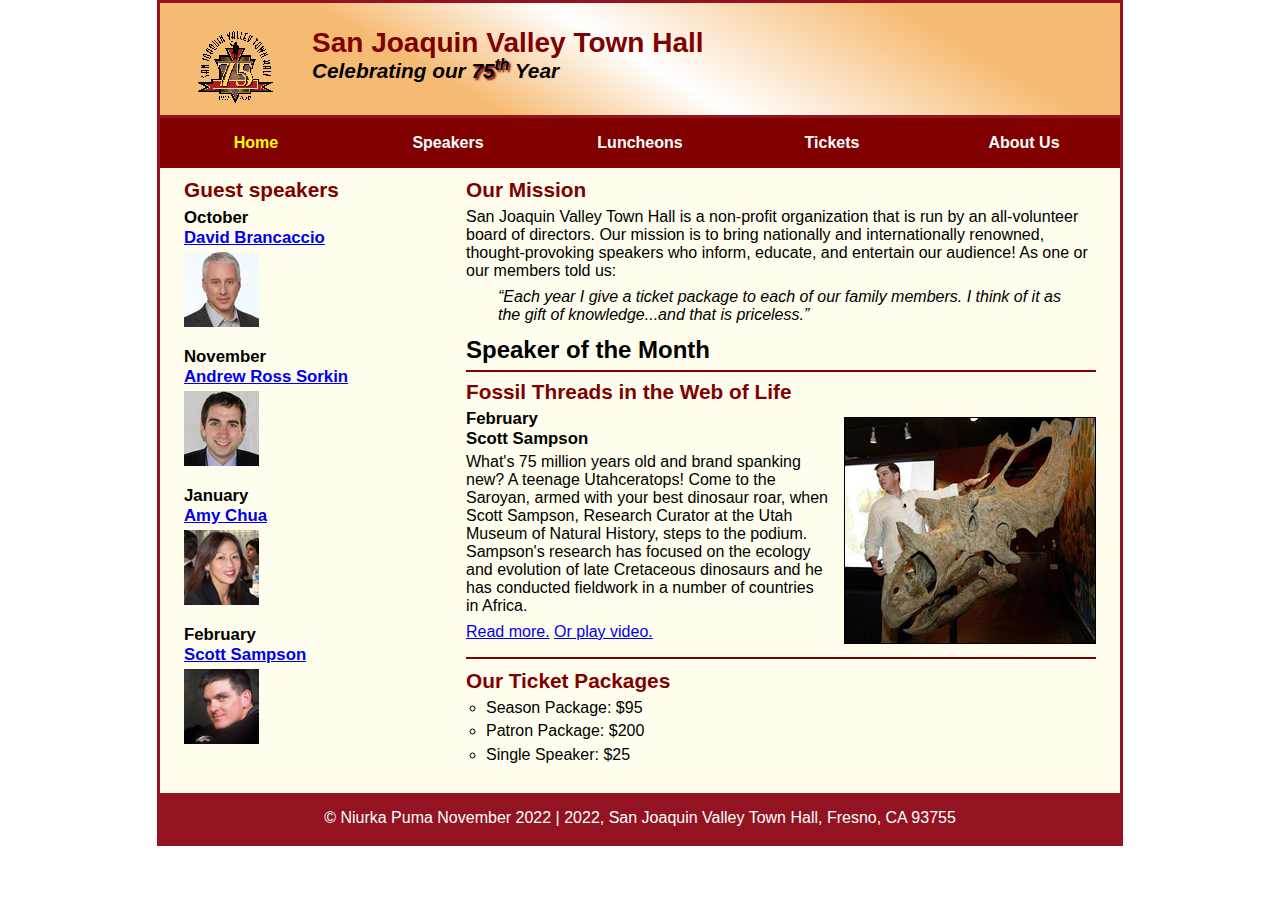
<file: index.html>
<!DOCTYPE html>
<html lang="en">

<head>
	<meta charset="utf-8">
	<meta name="viewport" content="width=device-width, initial-scale=1">
	<title>San Joaquin Valley Town Hall</title>
	<link rel="shortcut icon" href="images/favicon.ico">
	<link rel="stylesheet" href="styles/normalize.css">
	<link rel="stylesheet" href="styles/c8_main.css">
	<link rel="stylesheet" href="styles/slicknav.css">
	<script src="https://code.jquery.com/jquery-3.2.1.min.js"></script>
	<script src="js/jquery.slicknav.min.js"></script>
	<script type="text/javascript">
		$(document).ready(function(){
			$('#nav_menu').slicknav({prependTo:"#mobile_menu"});
		});
	</script>
</head>

<body>
	<header>
		<img src="images/town_hall_logo.gif" alt="Town Hall logo" height="80">
		<h2>San Joaquin Valley Town Hall</h2>
		<h3>Celebrating our <span class="shadow">75<sup>th</sup></span> Year</h3>
	</header>
	<nav id="mobile_menu"></nav>
	<nav id="nav_menu">
		<ul>
			<li><a href="index.html" class="current">Home</a></li>
			<li><a href="speakers.html">Speakers</a></li>
			<li><a href="luncheons.html">Luncheons</a></li>
			<li><a href="tickets.html">Tickets</a></li>
			<li><a href="aboutus.html"> About Us</a>
				<ul>
					<li><a href="#">Our History</a></li>
					<li><a href="#">Board of Directors</a></li>
					<li><a href="#">Past Speakers</a></li>
					<li><a href="#">Contact Information</a></li>
				</ul>
			</li>
		</ul>
	</nav>
	<main>
		<section>
			<h2>Our Mission</h2>
			<p>San Joaquin Valley Town Hall is a non-profit organization that is run by an 
			   all-volunteer board of directors. Our mission is to bring nationally and 
			   internationally renowned, thought-provoking speakers who inform, educate, 
			   and entertain our audience! As one or our members told us:</p>
			<blockquote>&ldquo;Each year I give a ticket package to each of our family members. 
			I think of it as the gift of knowledge...and that is priceless.&rdquo;</blockquote>

			<h1>Speaker of the Month</h1>
			<article>
				<h2>Fossil Threads in the Web of Life</h2>
				<img src="images/sampson_dinosaur.jpg" alt="Scott Sampson with dinosaur">
				<h3>February<br>
				Scott Sampson</h3>
				<p>What's 75 million years old and brand spanking new? A teenage Utahceratops! 
				Come to the Saroyan, armed with your best dinosaur roar, when Scott Sampson, Research 
				Curator at the Utah Museum of Natural History, steps to the podium. Sampson's research 
				has focused on the ecology and evolution of late Cretaceous dinosaurs and he has conducted 
				fieldwork in a number of countries in Africa.</p>
				<p>
					<a href="speakers/c6_sampson.html">Read more.</a>
					<a href="media/sampson.mp4" target="_blank">Or play video.</a>
				</p>

			</article>
			
			<h2>Our Ticket Packages</h2>
			<ul>
				<li>Season Package: $95</li>
				<li>Patron Package: $200</li>
				<li>Single Speaker: $25</li>
			</ul>
		</section>
		
		<aside>
			<h2>Guest speakers</h2>
			<h3>October<br><a href="speakers/brancaccio.html">David Brancaccio</a></h3>
			<img src="images/brancaccio75.jpg" alt="David Brancaccio photo">
			<h3>November<br><a href="speakers/sorkin.html">Andrew Ross Sorkin</a></h3>
			<img src="images/sorkin75.jpg" alt="Andrew Ross Sorkin photo">
			<h3>January<br><a href="speakers/chua.html">Amy Chua</a></h3>
			<img src="images/chua75.jpg" alt="Amy Chua photo">
			<h3>February<br><a href="speakers/c6_sampson.html">Scott Sampson</a></h3>
			<img src="images/sampson75.jpg" alt="Scott Sampson photo">
		</aside>
	</main>
	<footer>
		<p>&copy; Niurka Puma November 2022 | 2022, San Joaquin Valley Town Hall, Fresno, CA 93755</p>
	</footer>
</body>
</html>
</file>
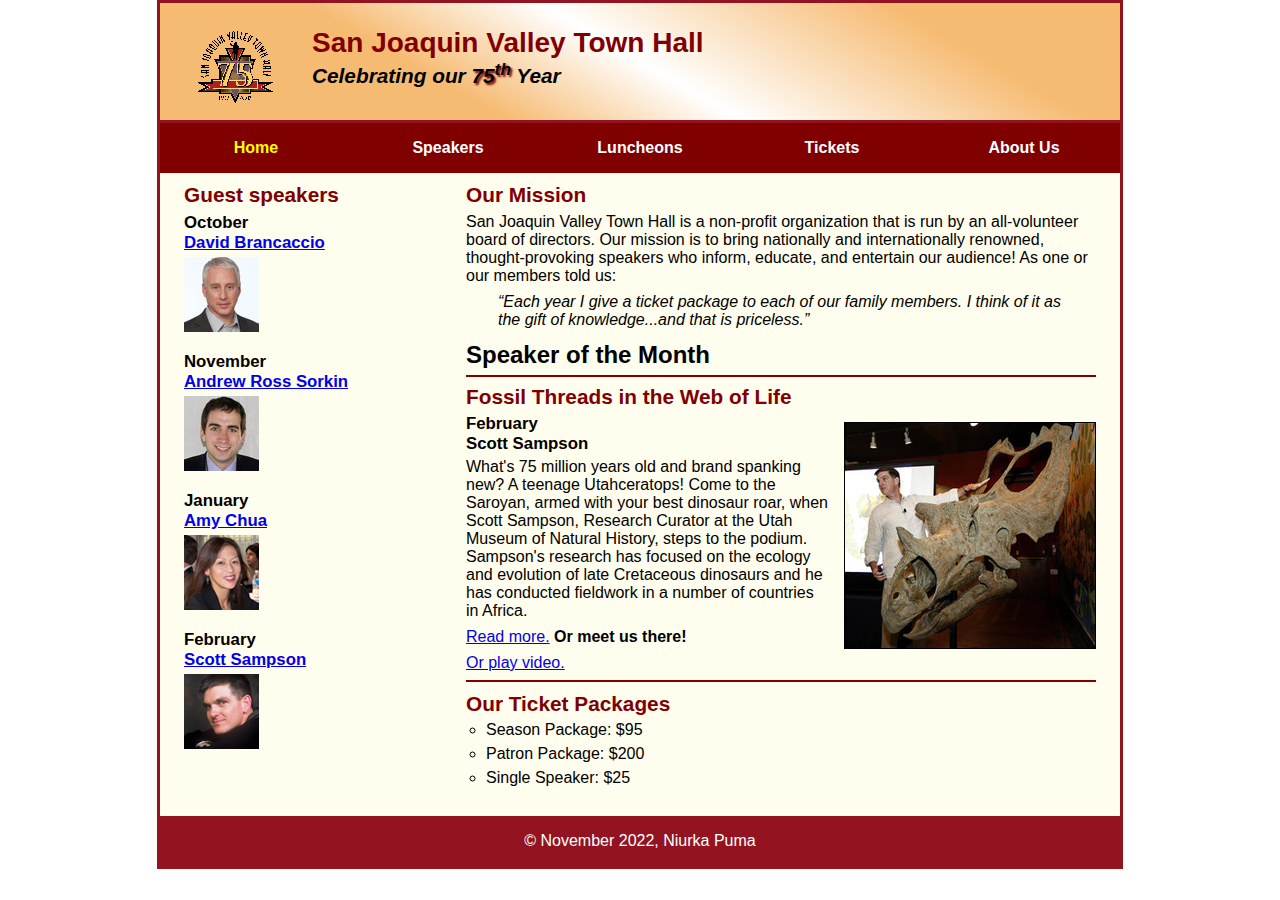
<file: c7_index.html>
<!DOCTYPE html>
<html lang="en">

<head>
	<meta charset="utf-8">
	<title>San Joaquin Valley Town Hall</title>
	<link rel="shortcut icon" href="images/favicon.ico">
	<link rel="stylesheet" href="styles/c8_main.css">
</head>

<body>
	<header>
		<img src="images/town_hall_logo.gif" alt="Town Hall logo" height="80">
		<h2>San Joaquin Valley Town Hall</h2>
		<h3>Celebrating our <span class="shadow">75<sup>th</sup></span> Year</h3>
	</header>
	<nav id="nav_menu">
		<ul>
			<li><a href="c7_index.html" class="current">Home</a></li>
			<li><a href="speakers">Speakers</a></li>
			<li><a href="luncheons">Luncheons</a></li>
			<li><a href="tickets">Tickets</a></li>
			<li><a href="aboutus"> About Us</a>
				<ul>
					<li><a href="#">Our History</a></li>
					<li><a href="#">Board of Directors</a></li>
					<li><a href="#">Past Speakers</a></li>
					<li><a href="#">Contact Information</a></li>
				</ul>
			</li>
		</ul>
	</nav>
	<main>
		<section>
			<h2>Our Mission</h2>
			<p>San Joaquin Valley Town Hall is a non-profit organization that is run by an 
			   all-volunteer board of directors. Our mission is to bring nationally and 
			   internationally renowned, thought-provoking speakers who inform, educate, 
			   and entertain our audience! As one or our members told us:</p>
			<blockquote>&ldquo;Each year I give a ticket package to each of our family members. 
			I think of it as the gift of knowledge...and that is priceless.&rdquo;</blockquote>
			<h1>Speaker of the Month</h1>
			<article>
				<h2>Fossil Threads in the Web of Life</h2>
				<img src="images/sampson_dinosaur.jpg" alt="Scott Sampson with dinosaur">
				<h3>February<br>
				Scott Sampson</h3>
				<p>What's 75 million years old and brand spanking new? A teenage Utahceratops! 
				Come to the Saroyan, armed with your best dinosaur roar, when Scott Sampson, Research 
				Curator at the Utah Museum of Natural History, steps to the podium. Sampson's research 
				has focused on the ecology and evolution of late Cretaceous dinosaurs and he has conducted 
				fieldwork in a number of countries in Africa.</p>
				<p><a href="speakers/c6_sampson.html">Read more.</a>&nbsp;<b>Or meet us there!</b></p>
				<a href="media/sampson.mp4" target="_blank">Or play video.</a>
			</article>
			
			<h2>Our Ticket Packages</h2>
			<ul>
				<li>Season Package: $95</li>
				<li>Patron Package: $200</li>
				<li>Single Speaker: $25</li>
			</ul>
		</section>
		
		<aside>
			<h2>Guest speakers</h2>
			<h3>October<br><a href="speakers/brancaccio.html">David Brancaccio</a></h3>
			<img src="images/brancaccio75.jpg" alt="David Brancaccio photo">
			<h3>November<br><a href="speakers/sorkin.html">Andrew Ross Sorkin</a></h3>
			<img src="images/sorkin75.jpg" alt="Andrew Ross Sorkin photo">
			<h3>January<br><a href="speakers/chua.html">Amy Chua</a></h3>
			<img src="images/chua75.jpg" alt="Amy Chua photo">
			<h3>February<br><a href="speakers/c6_sampson.html">Scott Sampson</a></h3>
			<img src="images/sampson75.jpg" alt="Scott Sampson photo">
		</aside>
	</main>
	<footer>
		<p>&copy November 2022, Niurka Puma</p>
	</footer>
</body>
</html>
</file>
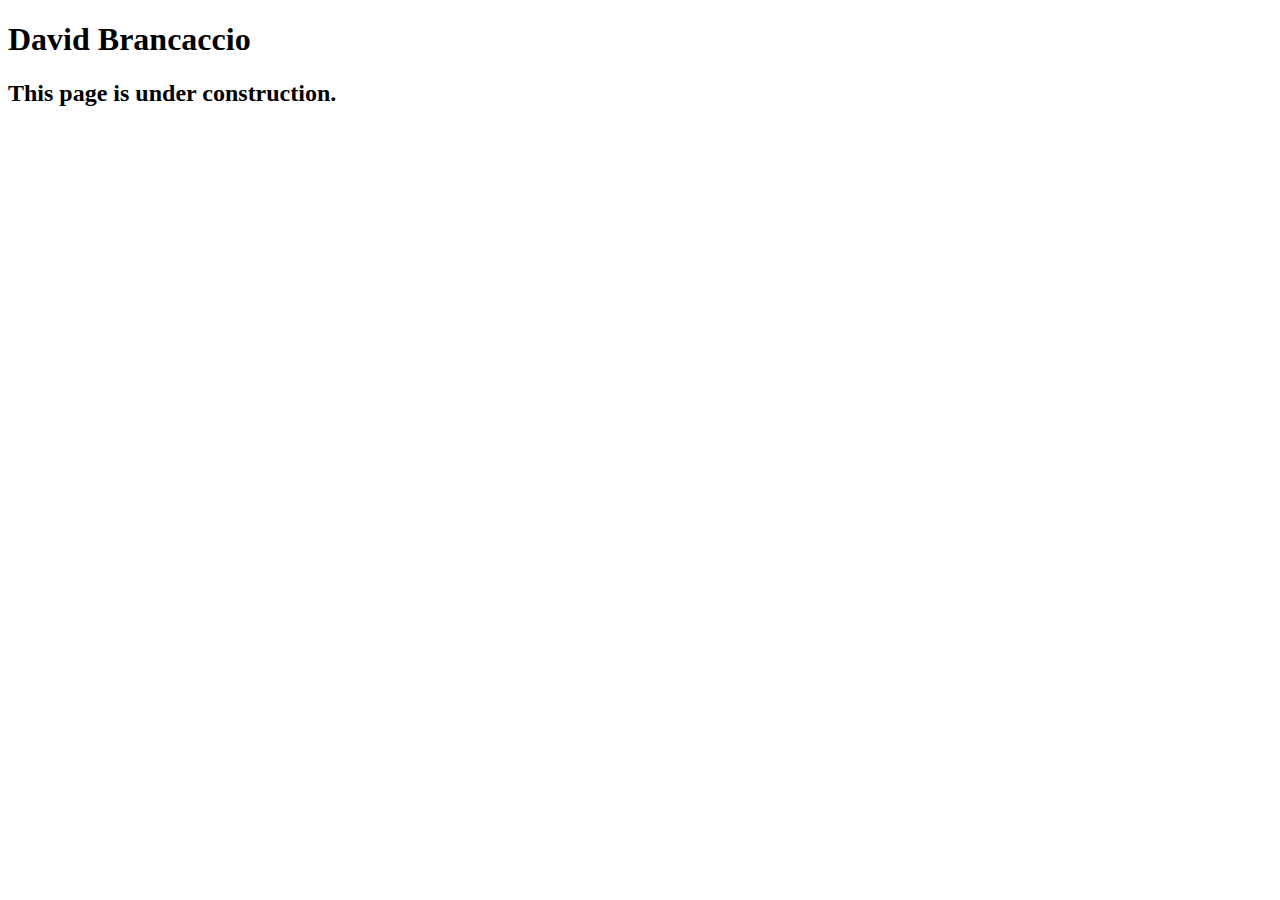
<file: speakers/brancaccio.html>
<!DOCTYPE html>
<html lang="en">

<head>
	<meta charset="utf-8">
	<title>San Joaquin Valley Town Hall</title>
	<link rel="shortcut icon" href="images/favicon.ico">
</head>

<body>
    <main>
	    <h1>David Brancaccio</h1>
	    <h2>This page is under construction.</h2>	        
    </main>
</body>

</html>
</file>
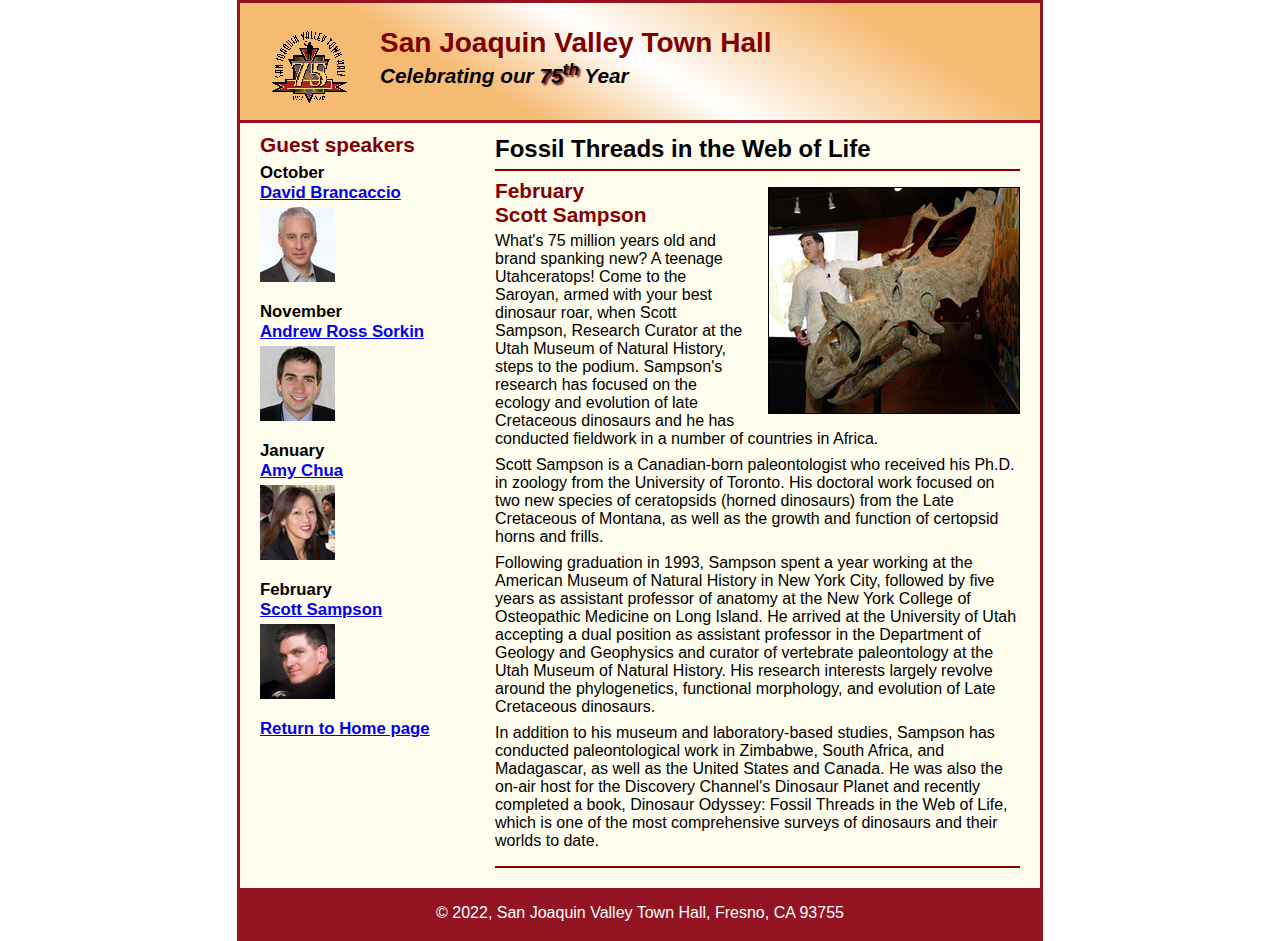
<file: speakers/c6_sampson.html>
<!DOCTYPE html>
<html lang="en">

<head>
	<meta charset="utf-8">
	<title>San Joaquin Valley Town Hall</title>
	<link rel="shortcut icon" href="../images/favicon.ico">
	<link rel="stylesheet" href="../styles/c6_speaker.css">
</head>

<body>
	<header>
		<img src="../images/town_hall_logo.gif" alt="Town Hall logo" height="80">
		<h2>San Joaquin Valley Town Hall</h2>
		<h3>Celebrating our <span class="shadow">75<sup>th</sup></span> Year</h3>
	</header>
	<main>
		<section>
			<h1>Fossil Threads in the Web of Life</h1>
			<article>
				<img src="../images/sampson_dinosaur.jpg" alt="Scott Sampson with dinosaur">
				<h2>February<br>Scott Sampson</h2>
				<p>What's 75 million years old and brand spanking new? A teenage Utahceratops! Come to the 
				   Saroyan, armed with your best dinosaur roar, when Scott Sampson, Research Curator at the 
				   Utah Museum of Natural History, steps to the podium. Sampson's research has focused on the 
				   ecology and evolution of late Cretaceous dinosaurs and he has conducted fieldwork in a number 
				   of countries in Africa.</p>
				<p>Scott Sampson is a Canadian-born paleontologist who received his Ph.D. in zoology from the 
				   University of Toronto. His doctoral work focused on two new species of ceratopsids (horned 
				   dinosaurs) from the Late Cretaceous of Montana, as well as the growth and function of certopsid 
				   horns and frills.</p>
				<p>Following graduation in 1993, Sampson spent a year working at the American Museum of Natural 
				   History in New York City, followed by five years as assistant professor of anatomy at the New 
				   York College of Osteopathic Medicine on Long Island. He arrived at the University of Utah 
				   accepting a dual position as assistant professor in the Department of Geology and Geophysics 
				   and curator of vertebrate paleontology at the Utah Museum of Natural History. His research 
				   interests largely revolve around the phylogenetics, functional morphology, and evolution of 
				   Late Cretaceous dinosaurs.</p>
				<p>In addition to his museum and laboratory-based studies, Sampson has conducted paleontological 
				   work in Zimbabwe, South Africa, and Madagascar, as well as the United States and Canada. He was 
				   also the on-air host for the Discovery Channel's Dinosaur Planet and recently completed a book, 
				   Dinosaur Odyssey: Fossil Threads in the Web of Life, which is one of the most 
				   comprehensive surveys of dinosaurs and their worlds to date.</p>
			</article>
		</section>
		
		<aside>
			<h2>Guest speakers</h2>
			<h3>October<br><a href="../speakers/brancaccio.html">David Brancaccio</a></h3>
			<img src="../images/brancaccio75.jpg" alt="David Brancaccio photo">
			<h3>November<br><a href="../speakers/sorkin.html">Andrew Ross Sorkin</a></h3>
			<img src="../images/sorkin75.jpg" alt="Andrew Ross Sorkin photo">
			<h3>January<br><a href="../speakers/chua.html">Amy Chua</a></h3>
			<img src="../images/chua75.jpg" alt="Amy Chua photo">
			<h3>February<br><a href="../speakers/c6_sampson.html">Scott Sampson</a></h3>
			<img src="../images/sampson75.jpg" alt="Scott Sampson photo">
			<h3><a href="../index.html">Return to Home page</a></h3>
		</aside>
	</main>
	<footer>
		<p>&copy; 2022, San Joaquin Valley Town Hall, Fresno, CA 93755</p>
	</footer>
</body>
</html>
</file>
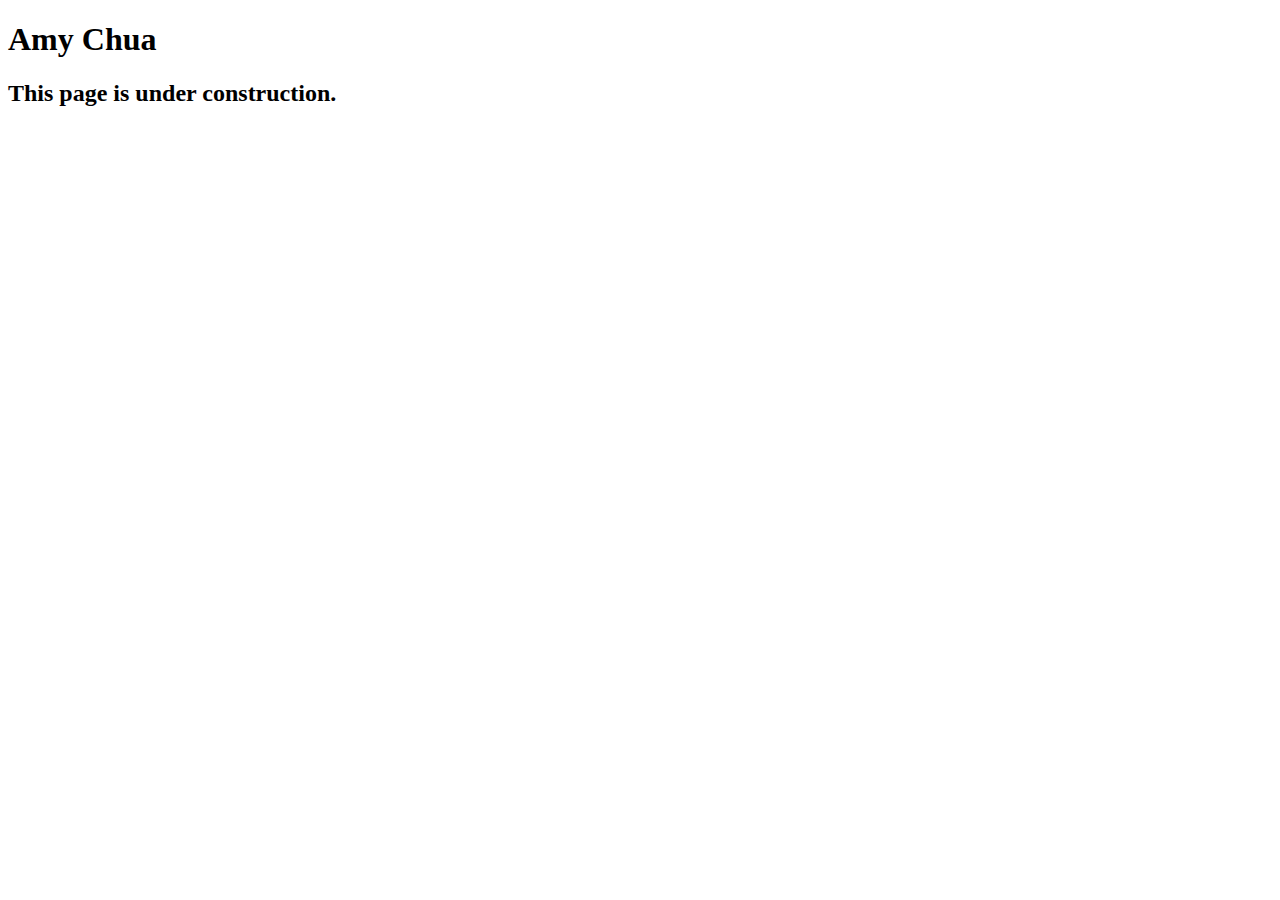
<file: speakers/chua.html>
<!DOCTYPE html>
<html lang="en">

<head>
	<meta charset="utf-8">
	<title>San Joaquin Valley Town Hall</title>
	<link rel="shortcut icon" href="images/favicon.ico">
</head>

<body>
	<main>
		<h1>Amy Chua</h1>
		<h2>This page is under construction.</h2>
	</main>
</body>

</html>
</file>
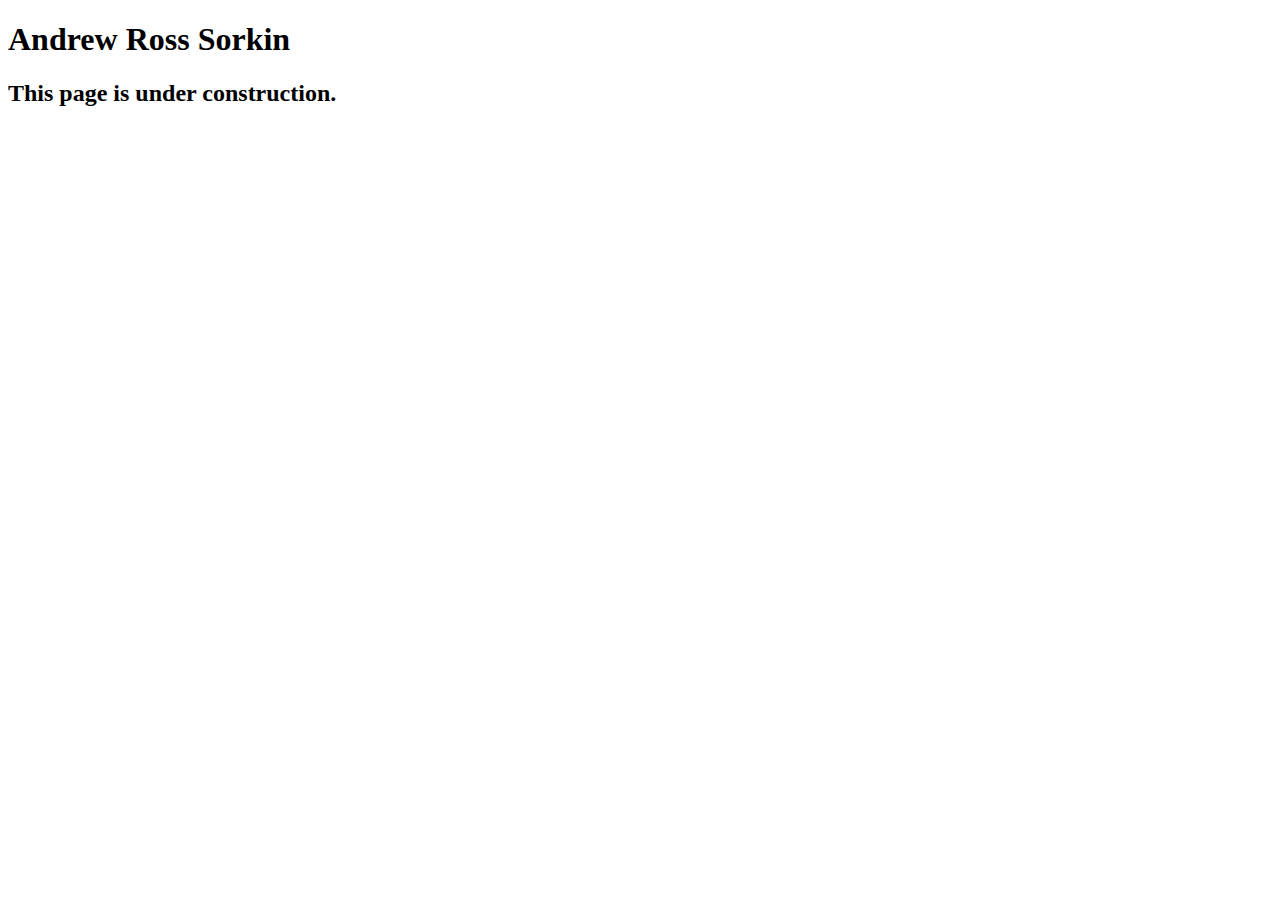
<file: speakers/sorkin.html>
<!DOCTYPE html>
<html lang="en">

<head>
	<meta charset="utf-8">
	<title>San Joaquin Valley Town Hall</title>
	<link rel="shortcut icon" href="images/favicon.ico">
</head>

<body>
	<main>
		<h1>Andrew Ross Sorkin</h1>
		<h2>This page is under construction.</h2>
	</main>
</body>

</html>
</file>
<file: styles/c8_main.css>
/* the styles for the elements */
* {
	margin: 0;
	padding: 0;
}
html {
	background-color: white;
}
body {
	font-family: Arial, Helvetica, sans-serif;
	font-size: 100%;
	width: 99%;                     /* changed from 800 pixels */
	max-width: 960px;
	margin: 0 auto;
	border: 3px solid #931420;
	background-color: #fffded;
}
a:focus, a:hover {
	font-style: italic;
}
/* the styles for the header */
header {
	padding: 1.5em 0 2em 0;
	border-bottom: 3px solid #931420;
	background-image: -moz-linear-gradient(
			30deg, #f6bb73 0%, #f6bb73 30%, white 50%, #f6bb73 80%, #f6bb73 100%);
	background-image: -webkit-linear-gradient(
			30deg, #f6bb73 0%, #f6bb73 30%, white 50%, #f6bb73 80%, #f6bb73 100%);
	background-image: -o-linear-gradient(
			30deg, #f6bb73 0%, #f6bb73 30%, white 50%, #f6bb73 80%, #f6bb73 100%);
	background-image: linear-gradient(
			30deg, #f6bb73 0%, #f6bb73 30%, white 50%, #f6bb73 80%, #f6bb73 100%);
}
header h2 {
	font-size: 175%;
	color: #800000;
}
header h3 {
	font-size: 130%;
	font-style: italic;
}
header img {
	float: left;
	padding: 0 3.75%;            /* 30 / 800 x 100 */
}
.shadow {
	text-shadow: 2px 2px 2px #800000;
}
/* the styles for the navigation menu */
#nav_menu ul {
	list-style-type: none;
	margin: 0;
	padding: 0;
	position: relative;
}
#nav_menu ul li {
	float: left;
	width: 20%;                 /* 160 / 800 x 100 */
}
#nav_menu ul li a {
	display: block;
	text-align: center;
	padding: 1em 0;
	text-decoration: none;
	background-color: #800000;
	color: white;
	font-weight: bold;
}
#nav_menu a.current {
	color: yellow;
}
#nav_menu ul ul {
	width: 100%;
	display: none;
	position: absolute;
	top: 100%;
}
#nav_menu ul ul li {
	float: none;
}
#nav_menu ul li:hover > ul {
	display: block;
}
#nav_menu > ul::after {
	content: "";
	clear: both;
	display: block;
}
/* the styles for the main content */
main {
	clear: left;
}

/* the styles for the section */
section {
	width: 65.625%;                  /* 525 / 800 X 100 */
	float: right;
	padding: 0 2.5% 20px 2.5%;       /* 20 / 800 x 100 */
}
section h1 {
	font-size: 150%;
	padding: .5em 0 .25em 0;
	margin: 0;
}
section h2 {
	color: #800000;
	font-size: 130%;
	padding: .5em 0 .25em 0;
}
section p {
	padding-bottom: .5em;
}
section blockquote {
	padding: 0 2em;
	font-style: italic;
}
section ul {
	padding: 0 0 .25em 1.25em;
	list-style-type: circle;
}
section li {
	padding-bottom: .35em;
}

/* the styles for the article */
article {
	padding: .5em 0;
	border-top: 2px solid #800000;
	border-bottom: 2px solid #800000;
}
article h2 {
	padding-top: 0;
}
article h3 {
	font-size: 105%;
	padding-bottom: .25em;
}
article img {
	float: right;
	max-width: 40%;
	min-width: 150px;
	margin: .5em 0 1em 1em;
	border: 1px solid black;
}

/* the styles for the aside */
aside {
	width: 26.875%;                     /* 215 / 800 x 100 */
	float: right;
	padding: 0 0 20px 2.5%;             /* 20 / 800 x 100 */
}
aside h2 {
	color: #800000;
	font-size: 130%;
	padding: .5em 0 .25em 0;
}

aside h3 {
	font-size: 105%;
	padding-bottom: .25em;
}
aside img {
	padding-bottom: 1em;
}

/* the styles for the footer */
footer {
	background-color: #931420;
	clear: both;

}
footer p {
	text-align: center;
	color: white;
	padding: 1em 0;
}
#mobile_menu {
	display: none;
}

/* tablet portrait to standard 960 */
@media only screen and (max-width: 959px) {
	section h1 { font-size: 135%; }
	section h2, aside h2 { font-size: 120%; }
}

/* mobile landscape to tablet portrait */
@media only screen and (max-width: 767px) {
	header img { float: none; }
	header { text-align: center; }
	section {
		float: none;
		width: 95%;                     /* 100 - (2 x 2.5) for padding */
	}
	aside {
		float: none;
		padding-right: 2.5%;           /* 20 / 800 x 100 */
		width: 95%;                    /* 100 - (2 x 2.5) for padding */
	}
	article img { max-width: 30%; }
	#speakers {
		-moz-column-count: 2;
		-webkit-column-count: 2;
		column-count: 2;
	}
	#nav_menu {
		display: none;
	}
	#mobile_menu {
		display: block;
	}
	.slicknav_menu {
		background-color: #800000 !important;
	}
}

/* mobile portrait to mobile landscape */
@media only screen and (max-width: 479px) {
	body { font-size: 90%; }
}
</file>
<file: styles/c6_speaker.css>
/* the styles for the elements */
* {
	margin: 0;
	padding: 0;
}
html {
	background-color: white;
}
body {
	font-family: Arial, Helvetica, sans-serif;
    font-size: 100%;
    width: 800px;
    margin: 0 auto;
    border: 3px solid #931420;
    background-color: #fffded;
}
a:focus, a:hover {
	font-style: italic;
}
/* the styles for the header */
header {
	padding: 1.5em 0 2em 0;
	border-bottom: 3px solid #931420;
		background-image: -moz-linear-gradient(
	    30deg, #f6bb73 0%, #f6bb73 30%, white 50%, #f6bb73 80%, #f6bb73 100%);
	background-image: -webkit-linear-gradient(
	    30deg, #f6bb73 0%, #f6bb73 30%, white 50%, #f6bb73 80%, #f6bb73 100%);
	background-image: -o-linear-gradient(
	    30deg, #f6bb73 0%, #f6bb73 30%, white 50%, #f6bb73 80%, #f6bb73 100%);
	background-image: linear-gradient(
	    30deg, #f6bb73 0%, #f6bb73 30%, white 50%, #f6bb73 80%, #f6bb73 100%);
}
header h2 {
	font-size: 175%;
	color: #800000;
}
header h3 {
	font-size: 130%;
	font-style: italic;
}
header img {
	float: left;
	padding: 0 30px;
}
.shadow {
	text-shadow: 2px 2px 2px #800000;
}
/* the styles for the section */
section {
	width: 525px;
	float: right;
	padding: 0 20px 20px 20px;
}
section h1 {
	font-size: 150%;
	padding: .5em 0 .25em 0;
	margin: 0;
}
section h2 {
	color: #800000;
	font-size: 130%;
	padding: .5em 0 .25em 0;
}
section p {
	padding-bottom: .5em;
}
section blockquote {
	padding: 0 2em;
	font-style: italic;
}
section ul {
	padding: 0 0 .25em 1.25em;
}
section li {
	padding-bottom: .35em;
}

/* the styles for the article */
article {
	padding: .5em 0;
	border-top: 2px solid #800000;
	border-bottom: 2px solid #800000;
}
article h2 {
	padding-top: 0;
}
article h3 {
	font-size: 105%;
	padding-bottom: .25em;
}
article img {
	float: right;
	margin: .5em 0 1em 1em;
	border: 1px solid black;
}

/* the styles for the aside */
aside {
	width: 215px;
	float: right;
	padding: 0 0 20px 20px;
}
aside h2 {
	color: #800000;
	font-size: 130%;
	padding: .5em 0 .25em 0;
}
aside h3 {
	font-size: 105%;
	padding-bottom: .25em;
}
aside img {
	padding-bottom: 1em;
}

/* the styles for the footer */
footer {
	background-color: #931420;
	clear: both;

}
footer p {
	text-align: center;
	color: white;
	padding: 1em 0;
}
</file>
